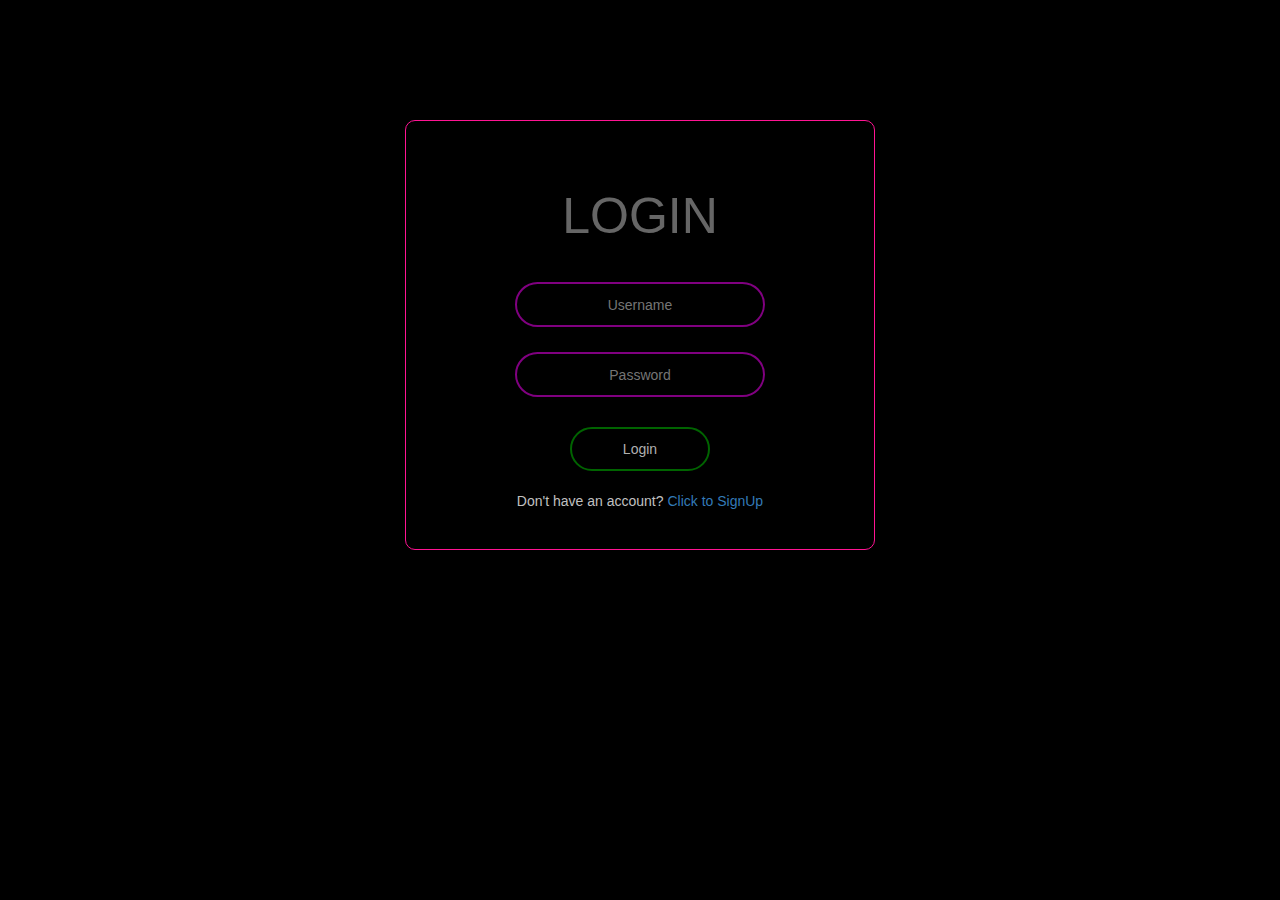
<file: Login/index.html>
<!DOCTYPE html>
<html lang="en">

<head>
	<meta charset="utf-8">
	<meta name="viewport" content="width=device-width, initial-scale=1.0">
	<link rel="stylesheet" media="screen" href="https://cdnjs.cloudflare.com/ajax/libs/twitter-bootstrap/3.3.5/css/bootstrap.min.css">

    <title>Login Page</title>
    <link rel="stylesheet" href="style.css">
    <link rel="stylesheet" href="https://use.fontawesome.com/releases/v5.6.3/css/all.css" integrity="sha384-UHRtZLI+pbxtHCWp1t77Bi1L4ZtiqrqD80Kn4Z8NTSRyMA2Fd33n5dQ8lWUE00s/" crossorigin="anonymous">
</head>



<body>

	<div class="container">
        <div id="hello">LOGIN</div>
        <input type="text" placeholder="Username" id="first"><br>
        <input type="text" placeholder="Password" id="second"><br>
        <input type="button" value="Login" id= "third"><br><br>
        <div id="final">Don't have an account? <a href="../SignUp/index.html">Click to SignUp </a></div>
        
	</div>

	<script src="https://cdnjs.cloudflare.com/ajax/libs/jquery/1.11.3/jquery.min.js"></script>
	<script src="https://cdnjs.cloudflare.com/ajax/libs/twitter-bootstrap/3.3.5/js/bootstrap.min.js"></script>

	<script src="script.js"></script>
</body>

</html>
</file>
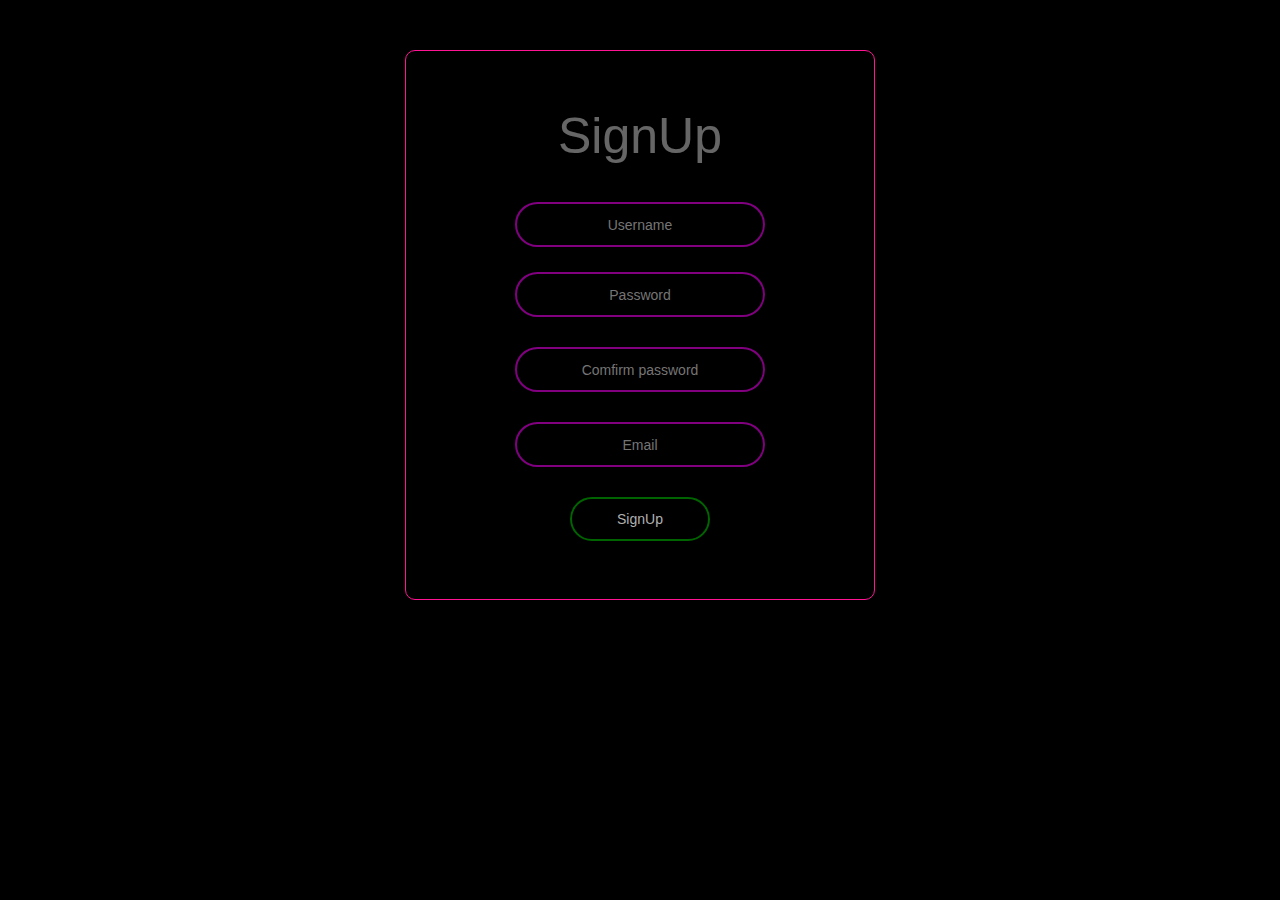
<file: SignUp/index.html>
<!DOCTYPE html>
<html lang="en">

<head>
    <meta charset="utf-8">
    <meta name="viewport" content="width=device-width, initial-scale=1.0">
    <link rel="stylesheet" media="screen" href="https://cdnjs.cloudflare.com/ajax/libs/twitter-bootstrap/3.3.5/css/bootstrap.min.css">

    <title>Sign Up</title>
    <link rel="stylesheet" href="style.css">
</head>



<body>

    <div class="container">
        <div id="hello">SignUp</div>
        <input type="text" placeholder="Username" id="first"><br>
        <input type="text" placeholder="Password" class="second"><br>
        <input type="text" placeholder="Comfirm password" class="second"><br>
        <input type="text" placeholder="Email" class="second"><br>
        <input type="button" value="SignUp" id="third"><br><br>

    </div>

    <script src="https://cdnjs.cloudflare.com/ajax/libs/jquery/1.11.3/jquery.min.js"></script>
    <script src="https://cdnjs.cloudflare.com/ajax/libs/twitter-bootstrap/3.3.5/js/bootstrap.min.js"></script>

    <script src="script.js"></script>
</body>

</html>
</file>
<file: Login/style.css>
body{
    background-color: black
}

.container{
    background-color: black;
    text-align: center;
    width: 470px;
    margin-top: 120px;
    height: 430px;
    border: 1.5px solid deeppink;
    border-radius: 10px;
}

#hello{
    margin-top: 60px;
    margin-bottom: 30px;
    font-size: 50px;
    color: white;
    opacity: 0.4;
}

#first{
    margin-bottom: 25px;
    border: 2.5px solid purple;
    border-radius: 100px;
    padding: 10px;
    width: 250px;
    height: 45px;
    background-color: black;
    color: white;
}

#second{
    margin-bottom: 30px;
    border: 2.5px solid purple;
    border-radius: 100px;
    padding: 10px;
    width: 250px;
    height: 45px;
    background-color: black;
    color: white;
}

#third{    
    text-decoration: none;
    border: 2.5px solid darkgreen;
    padding: 10px;
    border-radius: 100px;
    width: 140px;
    display: inline-block;
    background-color: black;
    color: #B0B0B0;
}


input{
    text-align: center;
}

#final{
    color: silver;
}
</file>
<file: SignUp/style.css>
body{
    background-color: black
}

.container{
    background-color: black;
    text-align: center;
    width: 470px;
    margin-top: 50px;
    height: 550px;
    border: 1.5px solid deeppink;
    border-radius: 10px;
}

#hello{
    margin-top: 50px;
    margin-bottom: 30px;
    font-size: 50px;
    color: white;
    opacity: 0.4;
}

#first{
    margin-bottom: 25px;
    border: 2.5px solid purple;
    border-radius: 100px;
    padding: 10px;
    width: 250px;
    height: 45px;
    background-color: black;
    color: white;
}

.second{
    margin-bottom: 30px;
    border: 2.5px solid purple;
    border-radius: 100px;
    padding: 10px;
    width: 250px;
    height: 45px;
    background-color: black;
    color: white;
}

#third{    
    text-decoration: none;
    border: 2.5px solid darkgreen;
    padding: 10px;
    border-radius: 100px;
    width: 140px;
    display: inline-block;
    background-color: black;
    color: #B0B0B0;
}


input{
    text-align: center;
}

#final{
    color: silver;
}
</file>
